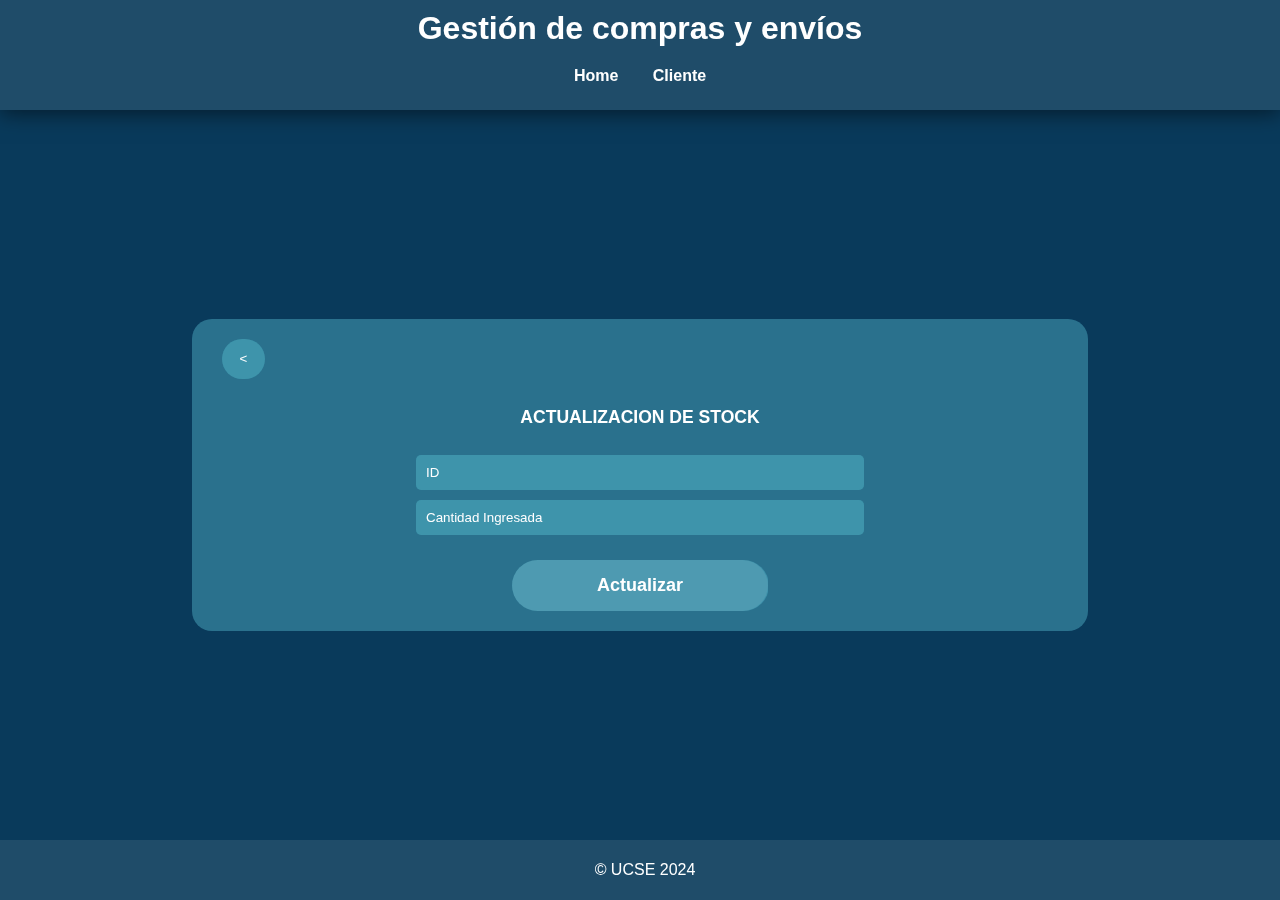
<file: 2024-Prog1-TI-Ayala-Bertone-Stoffel-main/front trabajo integrador/ActualizarStock.html>
<!DOCTYPE html>
<html lang="en">
<head>
    <meta charset="UTF-8">
    <meta http-equiv="X-UA-Compatible" content="IE=edge">
    <meta name="viewport" content="width=device-width, initial-scale=1.0">
    <link rel="stylesheet" href="Stylesheet.css">
    <title>Trabajo Integrador</title>
</head>
<body>
    <div class="contenedor">
        <header>
            <div class="logo">
                <h1> Gestión de compras y envíos </h1>
            </div>
            <nav class="navbar">
                <ul>
                    <li><a href="index.html">Home</a></li>
                    <li><a href="Cliente.html">Cliente</a> </li>
                    
                </ul>
            </nav>
        </header>
    </div>
    <div class="main-form">
        <form action="js/ActualizarStock.js" method="put"   id="formulario-actualizar-stock">
            <button class="boton-back"><a href="index.html"><</button></a>
            <h3>ACTUALIZACION DE STOCK</h3>
            <input type="number" id="id" name="id" required placeholder="ID">
            <input type="number" id="stock" name="stock" required placeholder="Cantidad Ingresada">
            <input type="submit" value="Actualizar">
        </form>
    </div>
    <script src="js/ActualizarStock.js"></script>
    <footer>
        <p> &copy; UCSE 2024 </p>
    </footer>
</body>
</html>
</file>
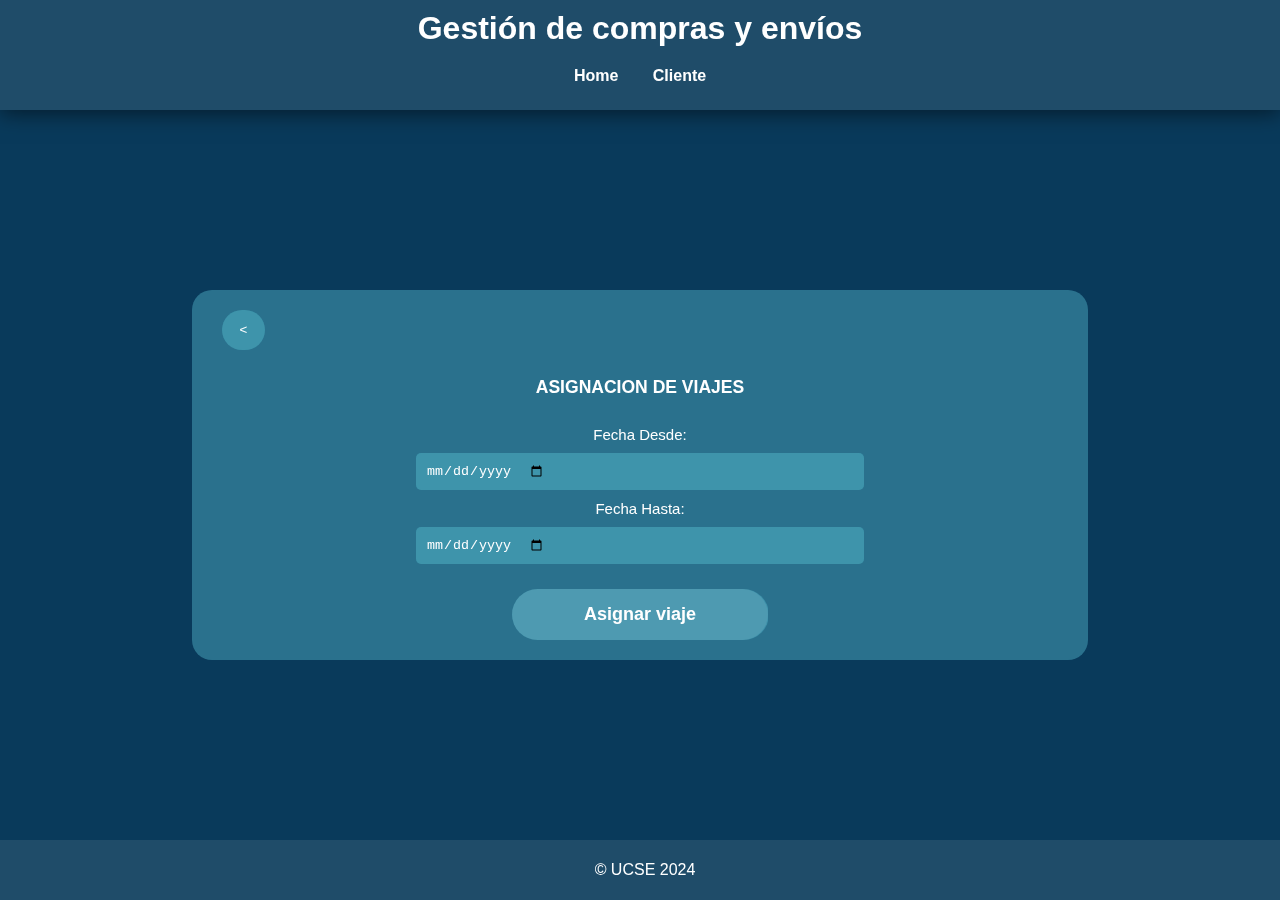
<file: 2024-Prog1-TI-Ayala-Bertone-Stoffel-main/front trabajo integrador/AsignacionViaje.html>
<!DOCTYPE html>
<html lang="en">
<head>
    <meta charset="UTF-8">
    <meta http-equiv="X-UA-Compatible" content="IE=edge">
    <meta name="viewport" content="width=device-width, initial-scale=1.0">
    <link rel="stylesheet" href="Stylesheet.css">
    <title>Trabajo Integrador</title>
</head>
<body>
    <div class="contenedor">
        <header>
            <div class="logo">
                <h1> Gestión de compras y envíos </h1>
            </div>
            <nav class="navbar">
                <ul>
                    <li><a href="index.html">Home</a></li>
                    <li><a href="Cliente.html">Cliente</a> </li>
                </ul>
            </nav>
        </header>
    </div>
    <div class="main-form">
        <form action="js/AsignacionViaje.js" method="POST" id="Asignacion-Viaje">
            <button class="boton-back"><a href="index.html"><</button></a>
            <h3>ASIGNACION DE VIAJES</h3>
                <label for="fecha">Fecha Desde:</label>
                <input type="date" id="fecha-desde" name="fecha" required>
                <label for="fecha">Fecha Hasta:</label>
                <input type="date" id="fecha-hasta" name="fecha" required placeholder="Fecha Hasta">
            <input type="submit" value="Asignar viaje">
        </form>
    </div>
    <script src="js/AsignacionViaje.js"></script>
    <footer>
        <p> &copy; UCSE 2024 </p>
    </footer>
</body>
</html>
</file>
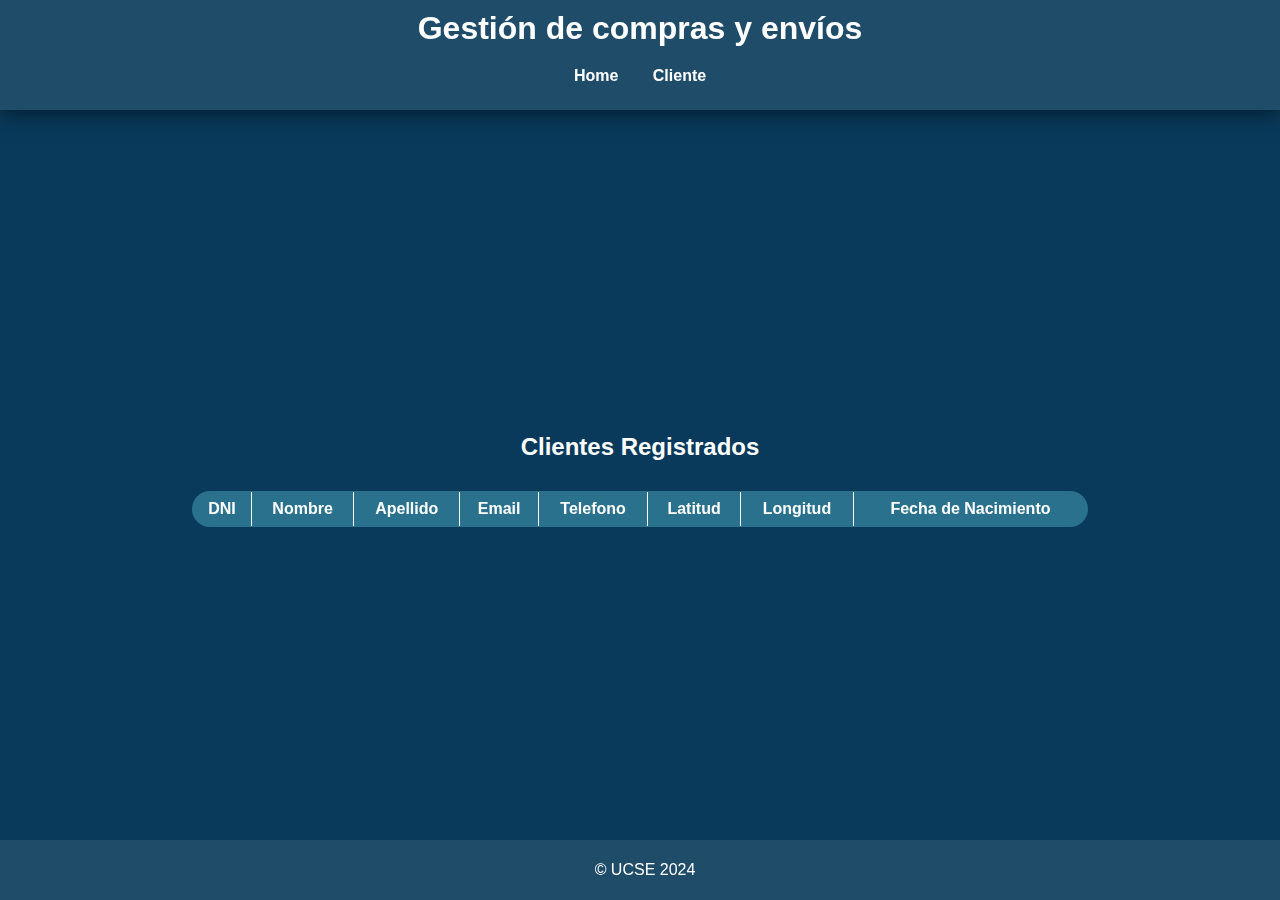
<file: 2024-Prog1-TI-Ayala-Bertone-Stoffel-main/front trabajo integrador/Cliente.html>
<!DOCTYPE html>
<html lang="en">
<head>
    <meta charset="UTF-8">
    <meta http-equiv="X-UA-Compatible" content="IE=edge">
    <meta name="viewport" content="width=device-width, initial-scale=1.0">
    <link rel="stylesheet" href="Stylesheet.css">
    <title>Trabajo Integrador</title>
</head>
<body>
    <div class="contenedor">
        <header>
            <div class="logo">
                <h1> Gestión de compras y envíos </h1>
            </div>
            <nav class="navbar">
                <ul>
                    <li><a href="index.html">Home</a></li>
                    <li><a href="Cliente.html">Cliente</a> </li>
                    
                </ul>
            </nav>
        </header>
    </div>
    <div class="main-form">
        
        <table border= "1">
            <h2>Clientes Registrados</h2>
            <thead>
                <tr>
                    <th>DNI</th>
                    <th>Nombre</th>
                    <th>Apellido</th>
                    <th>Email</th>
                    <th>Telefono</th>
                    <th>Latitud</th>
                    <th>Longitud</th>
                    <th>Fecha de Nacimiento</th>
                </tr>
            </thead>
            <tbody id="tabla-clientes">
            </tbody>
           
        </table>
    </div>
    <footer>
        <p> &copy; UCSE 2024 </p>
    </footer>
    <script src="js/VerCliente.js"></script>
</body>
</html>
</file>
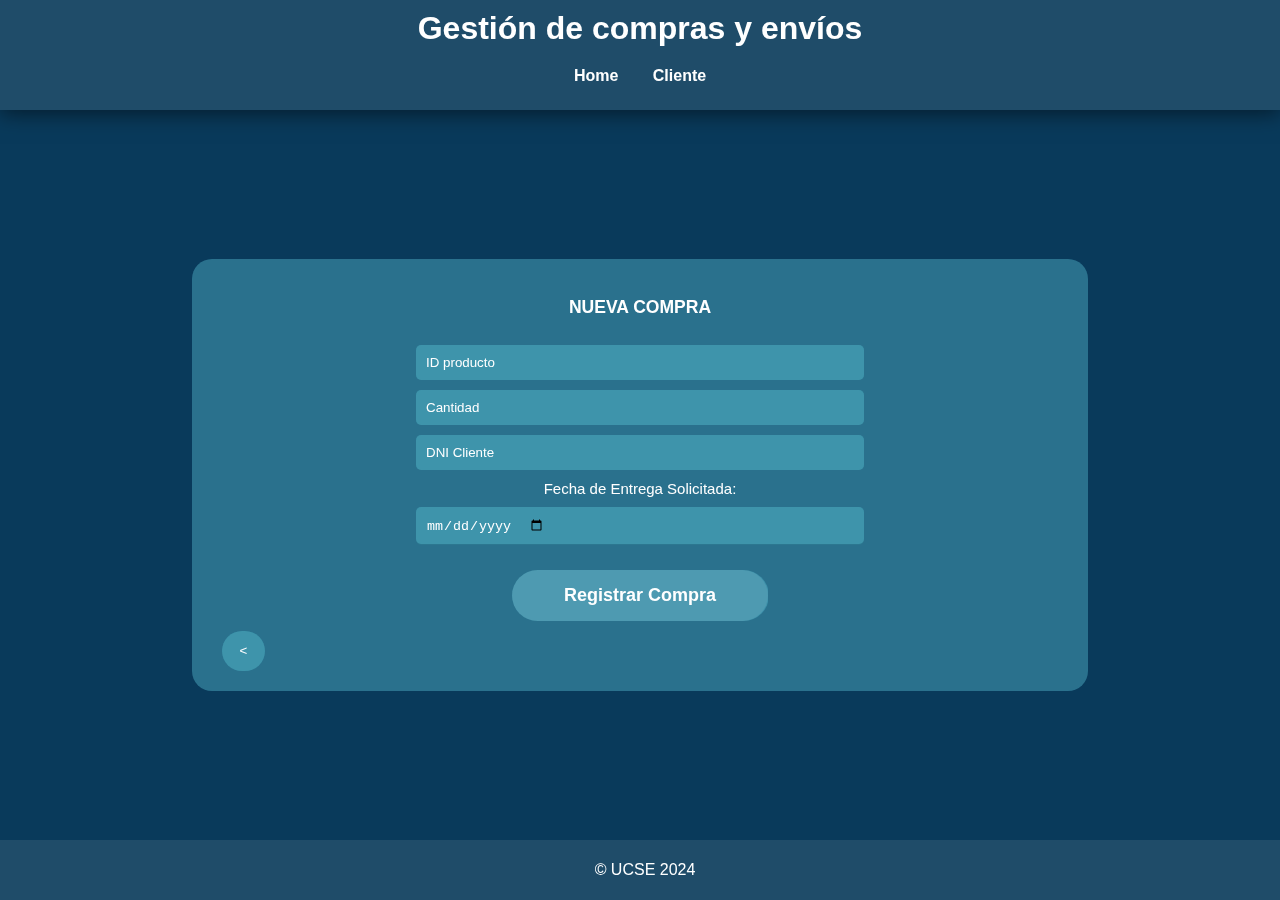
<file: 2024-Prog1-TI-Ayala-Bertone-Stoffel-main/front trabajo integrador/NuevaCompra.html>
<!DOCTYPE html>
<html lang="en">
<head>
    <meta charset="UTF-8">
    <meta http-equiv="X-UA-Compatible" content="IE=edge">
    <meta name="viewport" content="width=device-width, initial-scale=1.0">
    <link rel="stylesheet" href="Stylesheet.css">
    <title>Trabajo Integrador</title>
</head>
<body>
    <div class="contenedor">
        <header>
            <div class="logo">
                <h1> Gestión de compras y envíos </h1>
            </div>
            <nav class="navbar">
                <ul>
                    <li><a href="index.html">Home</a></li>
                    <li><a href="Cliente.html">Cliente</a> </li>
                </ul>
            </nav>
        </header>
    </div>
    <div class="main-form">
        <form action="js/agregarcompra.js" method="POST" id="compraForm">
            <h3>NUEVA COMPRA</h3>
            <input type="number" id="id" name="id" required placeholder="ID producto">
            <input type="number" id="cantidad" name="cantidad" required placeholder="Cantidad">  
            <input type="number" id="dni" name="dni" required placeholder="DNI Cliente">   
            <label for="fecha_entrega">Fecha de Entrega Solicitada:</label>
            <input type="date" id="fecha_entrega" name="fecha_entrega" required placeholder="Ingrese la fecha de entrega solicitada">
            <input type="submit" value="Registrar Compra" class="btn-submit">
            <button class="boton-back"><a href="index.html"><</button></a>
        </form>
    </div>
    <script src="js/agregarcompra.js"></script>
<footer>
    <p> &copy; UCSE 2024 </p>
</footer>
</body>
</html>
</file>
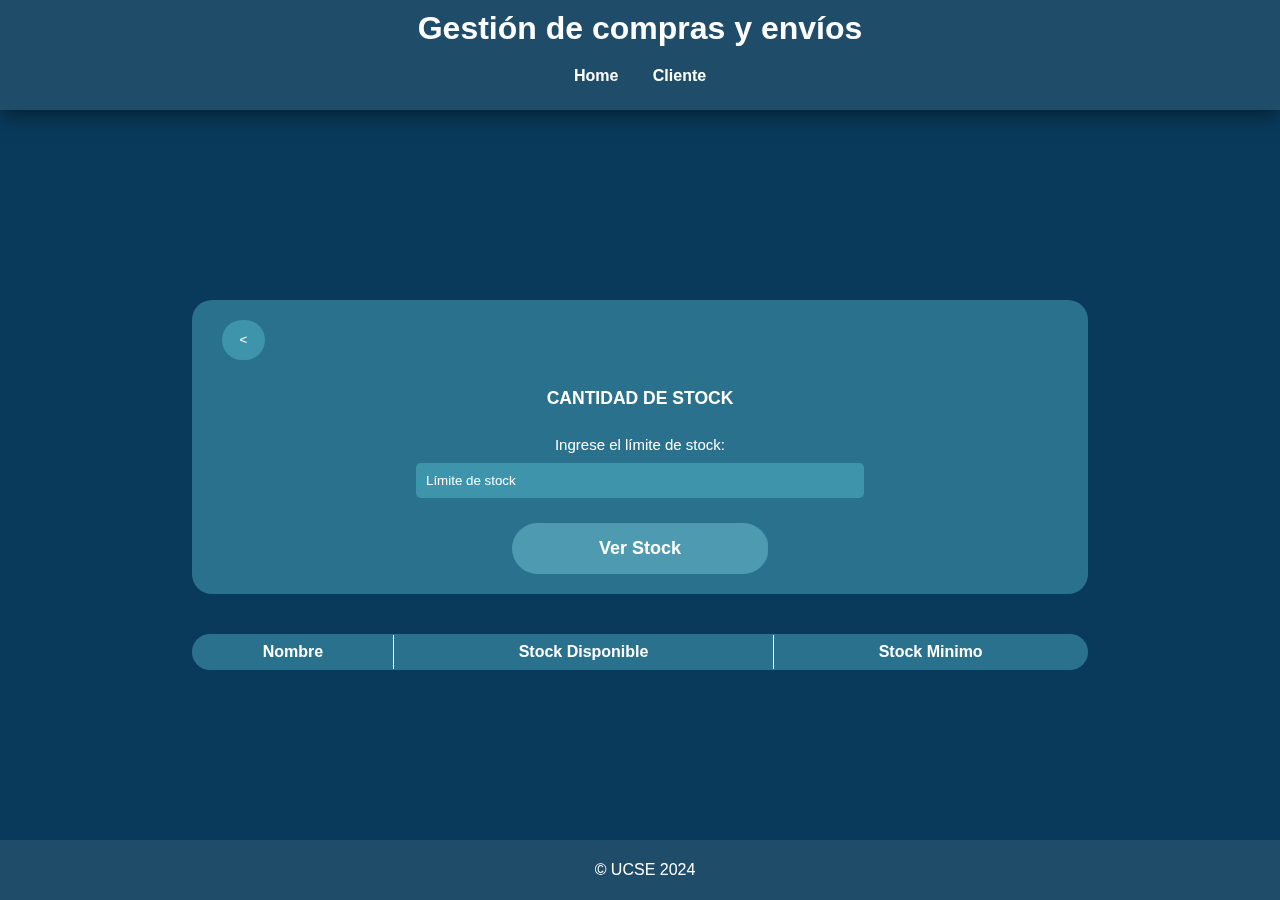
<file: 2024-Prog1-TI-Ayala-Bertone-Stoffel-main/front trabajo integrador/VerStock.html>
<!DOCTYPE html>
<html lang="en">
<head>
    <meta charset="UTF-8">
    <meta http-equiv="X-UA-Compatible" content="IE=edge">
    <meta name="viewport" content="width=device-width, initial-scale=1.0">
    <link rel="stylesheet" href="Stylesheet.css">
    <title>Trabajo Integrador</title>
</head>
<body>
    <div class="contenedor">
        <header>
            <div class="logo">
                <h1> Gestión de compras y envíos </h1>
            </div>
            <nav class="navbar">
                <ul>
                    <li><a href="index.html">Home</a></li>
                    <li><a href="Cliente.html">Cliente</a> </li>
                   
                </ul>
            </nav>
        </header>
    </div>
    <div class="main-form">
        <form action="js/VerStock.js" method="GET" id="VerStock">
            <button class="boton-back"><a href="index.html"><</button></a>
            <h3>CANTIDAD DE STOCK</h3>
            <label for="limiteStock">Ingrese el límite de stock:</label>
            <input type="number" id="limiteStock" placeholder="Límite de stock">
            <input type="submit" value="Ver Stock">
        </form>
            <table border="1">
                <thead>
                    <tr>
                        <th>Nombre</th>
                        <th>Stock Disponible</th>
                        <th>Stock Minimo</th>
                    </tr>
                </thead>
                <tbody id="TablaStock">
                </tbody>
            </table>
        </form>
    </div>
    <script src="js/VerStock.js"></script>
    <footer>
        <p> &copy; UCSE 2024 </p>
    </footer>
</body>
</html>
</file>
<file: 2024-Prog1-TI-Ayala-Bertone-Stoffel-main/front trabajo integrador/Stylesheet.css>
body {
    font-family: 'Segoe UI', Tahoma, Geneva, Verdana, sans-serif;
    color: #ffffff;
    margin: 0;
    padding: 0;
    height: 100vh;
    display: flex;
    flex-direction: column;
    width: 100%;
    overflow: hidden;
    overflow-y: auto;
    background-color: rgb(9, 58, 91);
    min-height: 100vh;
}

header {
    box-shadow: 0 4px 20px rgba(0, 0, 0, 0.5);
    text-align: center;
    color: #fff;
    position: sticky;
    top: 0;
    z-index: 100;
    background: rgba(230, 237, 237, 0.1);
    backdrop-filter: blur(10px);
    padding: 5px;
}

footer {
    color: #ffffff;
    text-align: center;
    padding: 5px;
    width: 100%;

    bottom: 0;
    margin-top: auto;
    position: relative;
    margin-top: auto;
    background: rgba(230, 237, 237, 0.1);
    backdrop-filter: blur(10px);
}

header h1 {
    margin: 5px;
}

.navbar ul {
    list-style: none;
    padding: 0;
    margin: 20px 0;
}

.navbar ul li {
    display: inline-block;
    margin: 0 15px;
}

.navbar a {
    color: #fff;
    text-decoration: none;
    position: relative;
    padding: 5px 0;
    transition: color 0.3s ease;
    font-weight: bold;
}

.navbar a:hover::after {
    content: '';
    display: block;
    width: 100%;
    height: 3px;
    background: #df8041;
    position: absolute;
    bottom: -5px;
    left: 0;
}

.main {
    display: flex;
    flex-direction: row;
    justify-content: center;
    align-items: center;
    flex-grow: 1;
    padding: 20px;
    text-align: center;
    gap: 10px;
    margin-bottom: 50px;
}

.box {
    border-radius: 50px;
    display: flex;
    justify-content: center;
    align-items: center;
    width: 15%;
    height: 70%;
    transition: transform 0.3s;
    box-shadow: inset;
}

.box:hover {
    transform: scale(1.05);
}

.boton {

    background: rgba(230, 237, 237, 0.1);
    backdrop-filter: blur(15px);
    border: none;
    color: #ffffff;
    padding: 0;
    font-size: 1.2em;
    font-weight: bold;
    border-radius: 20px;
    cursor: pointer;
    width: 100%;
    height: 100%;
    text-align: center;
    transition: transform 0.3s;
    justify-content: center;
    align-items: center;
}

.boton:hover {
    transform: translateY(-2px);
    box-shadow: 0 4px 7px rgba(209, 212, 212, 0.5);
}

.boton a,
.boton-back a {
    text-decoration: none;
    color: inherit;
    width: 100%;
    height: 100%;
    display: flex;
    justify-content: center;
    align-items: center;
    overflow: hidden;
    white-space: nowrap;
    text-overflow: ellipsis;
}

form {
    display: flex;
    flex-direction: column;
    gap: 10px;
    width: 70%;
    margin: 30px 10px;
    padding: 20px;
    flex-grow: 1;
    background: rgba(87, 189, 211, 0.425);
    backdrop-filter: blur(15px);
    max-height: fit-content;
    box-sizing: border-box;
    font-size: 15px;
    align-items: center;
    justify-content: center;
    border-radius: 20px;
    overflow-y: auto;
}

input,
textarea,
.boton-back {
    padding: 10px;
    border: none;
    border-radius: 5px;
    background: rgba(255, 255, 255, 0.1);
    color: #ffffff;
    width: 50%;
    margin: 0 10px;
    display: flex;
    background: rgba(69, 173, 173, 0.1);
    backdrop-filter: blur(10px);
}

input::placeholder,
textarea::placeholder {
    color: #ffffff;
}

input[type="submit"] {
    border: none;
    color: #ffffff;
    padding: 15px;
    font-size: 1.2em;
    font-weight: bold;
    border-radius: 30px;
    cursor: pointer;
    transition: all 0.3s ease;
    width: 30%;
    margin: 0 auto;
    margin-top: 15px;
    background: rgba(230, 237, 237, 0.1);
    backdrop-filter: blur(10px);
    display: flex;
}

.boton-back {
    width: 5%;
    height: 40px;
    border-radius: 60px;
    align-self: start;
    transition: all 0.3s ease;
}

.boton-back:hover {

    background: #ea81ab;
    transform: translateY(-2px);
}

input[type="submit"]:hover {
    background: #df8041;
    transform: translateY(-2px);
}

.main-form {
    display: flex;
    flex-direction: column;
    justify-content: center;
    align-items: center;
    flex-grow: 1;
}

table {
    border-collapse: collapse;
    width: 70%;
    background: rgba(87, 189, 211, 0.425);
    backdrop-filter: blur(10px);
    margin: 10px;
    border-radius: 20px;
    overflow: hidden;
}

th,
td {
    border: 1px solid #ffffff;
    padding: 8px;
    text-align: center;
    color: #ffffff;
}

@media screen and (max-width: 768px) {
    .main {
        flex-direction: column;
    }

    .box {
        width: 50%;
    }

    form {
        width: 90%;
    }

    input,
    textarea {
        width: 90%;
    }

    input[type="submit"] {
        width: 50%;
    }

    .main-form {
        width: 100%;
    }

    .navbar ul li {
        margin: 0 10px;
    }

    .navbar a {
        font-size: 0.8em;
    }

    footer {
        font-size: 0.8em;
    }

    .box {
        width: 50%;
    }

    .main {
        padding: 10px;
    }

    .main-form {
        padding: 10px;
    }
}
</file>
